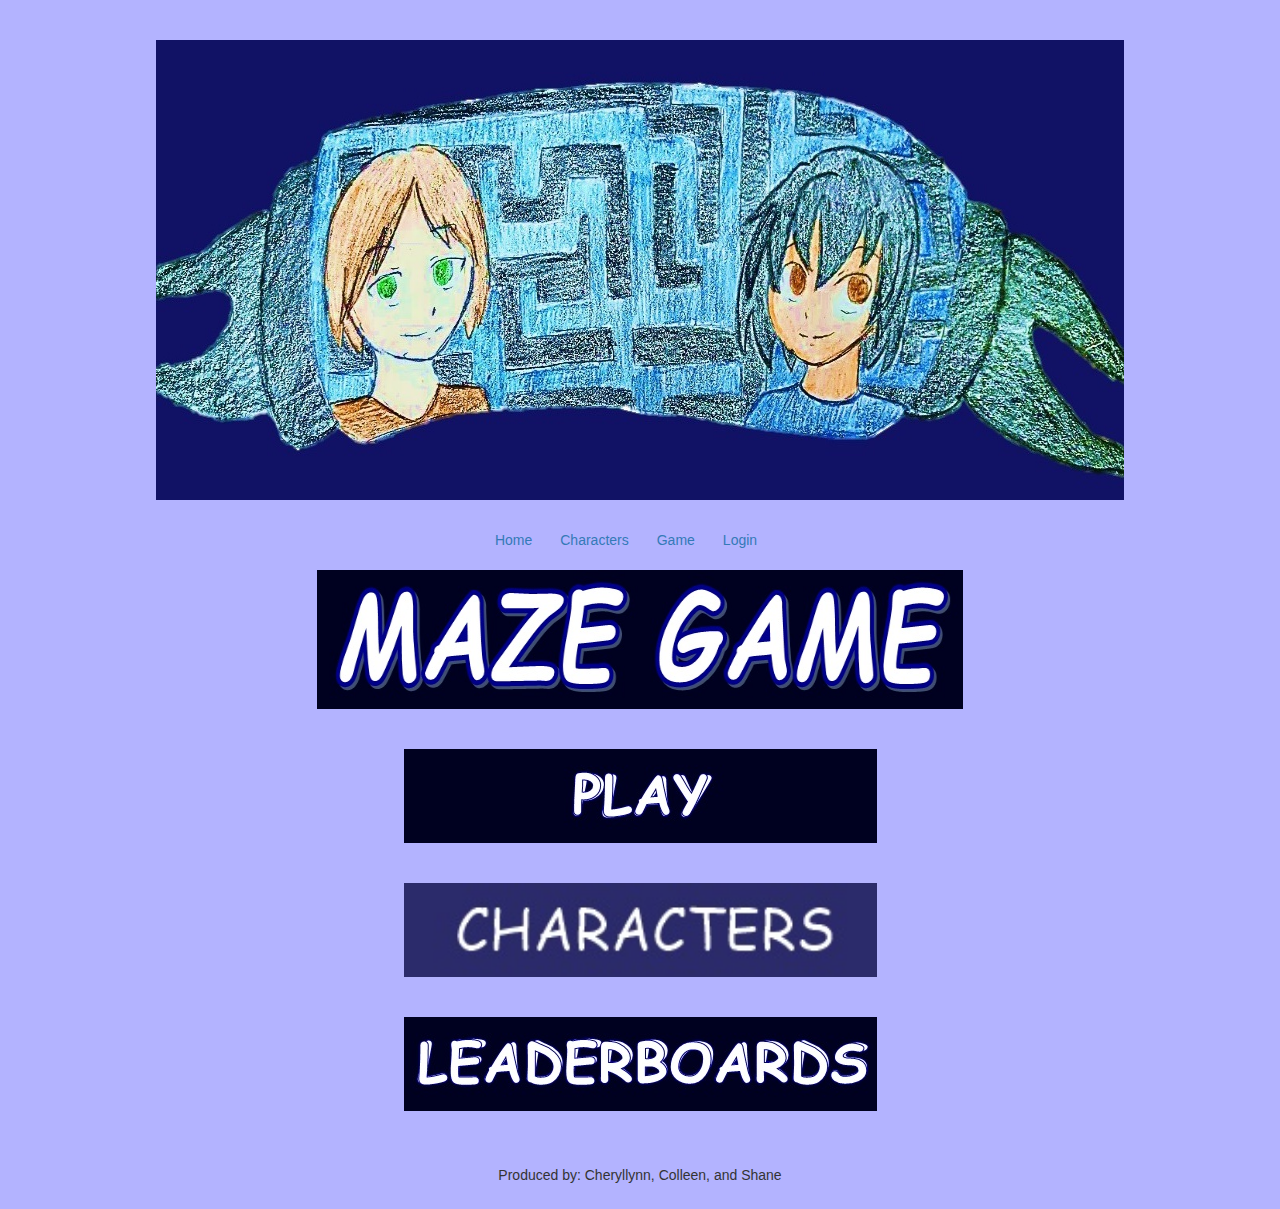
<file: finalv0/index.html>
<!DOCTYPE html>
<html lang="en"><!-- InstanceBegin template="/Templates/final-project.dwt" codeOutsideHTMLIsLocked="false" -->
<head>
  <meta charset="UTF-8">
  <meta http-equiv="X-UA-Compatible" content="IE=edge">
  <meta name="viewport" content="width=device-width, initial-scale=1">
  <!-- InstanceBeginEditable name="doctitle" -->
  <title>Untitled Document</title>
  <!-- InstanceEndEditable -->
  <!-- Bootstrap -->
  <link href="css/bootstrap.css" rel="stylesheet">
  <link href="css/final_styles.css" rel="stylesheet">
  <link href="my_styles.css" rel="stylesheet">

<!-- HTML5 shim and Respond.js for IE8 support of HTML5 elements and media queries -->
  <!-- WARNING: Respond.js doesn't work if you view the page via file:// -->
  <!--[if lt IE 9]>
		  <script src="https://oss.maxcdn.com/html5shiv/3.7.2/html5shiv.min.js"></script>
		  <script src="https://oss.maxcdn.com/respond/1.4.2/respond.min.js"></script>
		<![endif]-->
<!--The following script tag downloads a font from the Adobe Edge Web Fonts server for use within the web page. We recommend that you do not modify it.--><script>var __adobewebfontsappname__="dreamweaver"</script><script src="http://use.edgefonts.net/source-sans-pro:n2,n4:default;patua-one:n4:default.js" type="text/javascript"></script>
<!-- InstanceBeginEditable name="head" -->
<!-- InstanceEndEditable -->
</head>
  <body>
<div class="container">
<header class="row">
<div class="col-sm-12">
  <h1><img src="images/bluelg.jpg" width="968" height="460" alt=""/><span class="logowhite"></span></h1>
</div>
</header>
<nav class="row">
<div id="links"><span class="navlink"><a href="index.html">Home</a></span><span class="navlink"><a href="characters.html">Characters</a></span><span class="navlink"><a href="game.php">Game</a></span><span
class="navlink"><a href="login.php">Login</a></span>
</div>
</nav>
<article class="row">
  <section class="col-sm-20"><!-- InstanceBeginEditable name="Main Page Content" -->
	  <center><h2><img src="images/wmaze.jpg" width="646" height="139" alt=""/></h2></center>
<p>&nbsp;</p>
	  <center><p><img onclick="window.location='./game.php'" src="images/play.jpg" width="473" height="94" alt=""/></p></center>
<p>&nbsp;</p>
	  <center><p><img onclick="window.location='./characters.html'" src="images/chars.jpg" width="473" height="94" alt=""/></p></center>
<p>&nbsp;</p>
	  <center><p><img src="images/ldrbrds.jpg" width="473" height="94" alt=""/></p></center>
<p>&nbsp;</p>
	  
<!-- InstanceEndEditable --></section>
</article>

    
<footer class="row">
<div class="col-sm-12">
  <p>Produced by: Cheryllynn, Colleen, and Shane</p>
</div>
</footer>
</div>

	<!-- jQuery (necessary for Bootstrap's JavaScript plugins) --> 
	<script src="js/jquery-1.11.3.min.js"></script>

	<!-- Include all compiled plugins (below), or include individual files as needed --> 
	<script src="js/bootstrap.js"></script>
  </body>
<!-- InstanceEnd --></html>
</file>
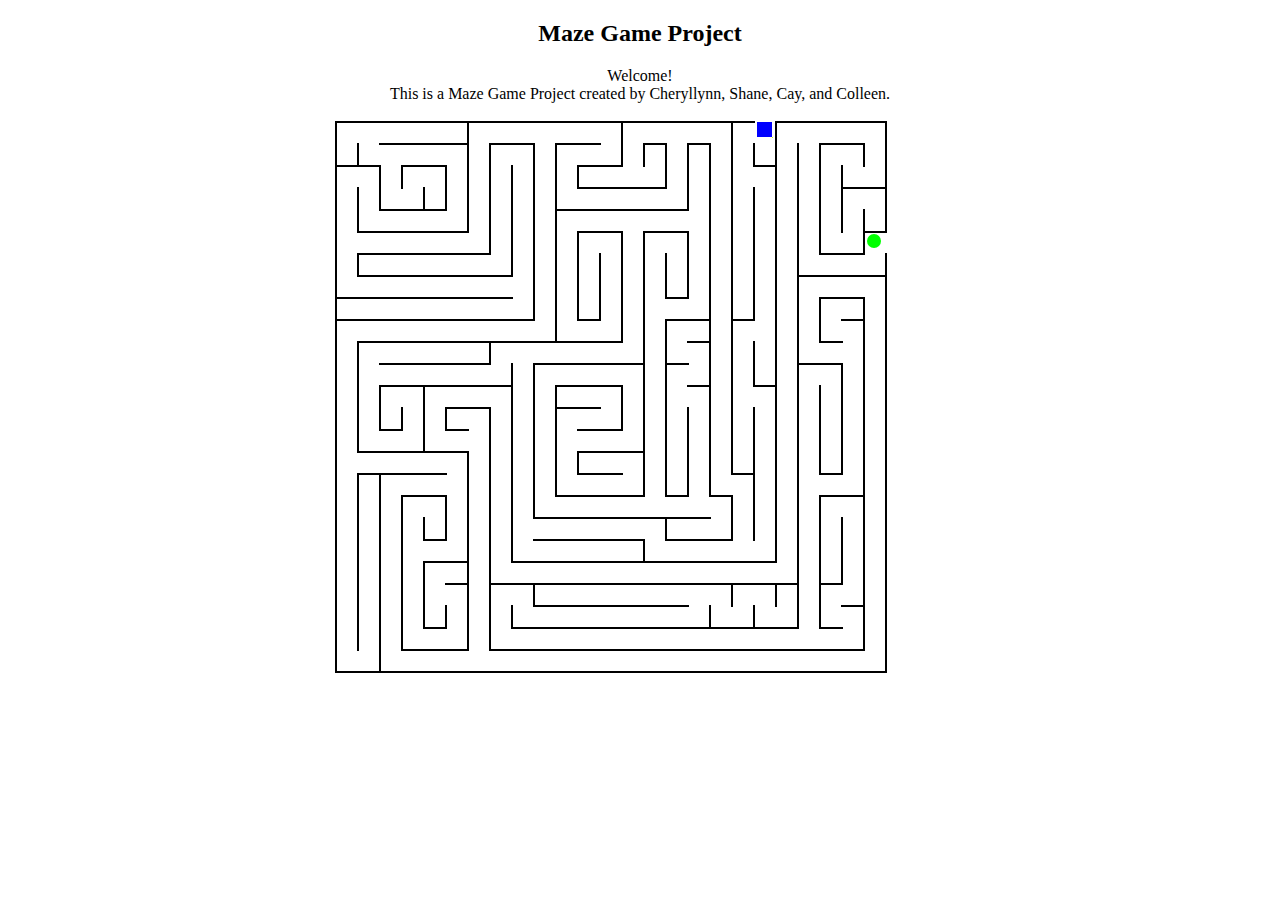
<file: Cheryllynn/HTML5-Maze/index.html>
<!DOCTYPE html>
<html>
<head>
<center>
    <title>Maze Game Project</title>
</head>
<body>
    <h2>Maze Game Project</h2>
	<p>
        Welcome!<br />        
        This is a Maze Game Project created by Cheryllynn, Shane, Cay, and Colleen</a>.
    </p>
	<canvas width="616" height="556" id="mazecanvas"></canvas></center>
    <script>
	

        // 425 (X), 3 (Y) RECTANGLE
        // 542 (center X), 122 (center Y) CIRCLE
        var canvas = document.getElementById("mazecanvas");
        var context = canvas.getContext("2d");
        var currRectX = 425;
        var currRectY = 3;
        var mazeWidth = 556;
        var mazeHeight = 556;
        var intervalVar;
        function drawMazeAndRectangle(rectX, rectY) {
            makeWhite(0, 0, canvas.width, canvas.height);
            var mazeImg = new Image();
            mazeImg.onload = function () {
                context.drawImage(mazeImg, 0, 0);
                drawRectangle(rectX, rectY, "#0000FF");
                context.beginPath();
                context.arc(542, 122, 7, 0, 2 * Math.PI, false);
                context.closePath();
                context.fillStyle = '#00FF00';
                context.fill();
            };
			
            mazeImg.src = "maze.gif";
        }
        function drawRectangle(x, y, style) {
            makeWhite(currRectX, currRectY, 15, 15);
            currRectX = x;
            currRectY = y;
            context.beginPath();
            context.rect(x, y, 15, 15);
            context.closePath();
            context.fillStyle = style;
            context.fill();
        }
        function moveRect(e) {
            var newX;
            var newY;
            var movingAllowed;
            e = e || window.event;
            switch (e.keyCode) {
                case 38:   // arrow up key
                case 87: // W key
                    newX = currRectX;
                    newY = currRectY - 3;
                    break;
                case 37: // arrow left key
                case 65: // A key
                    newX = currRectX - 3;
                    newY = currRectY;
                    break;
                case 40: // arrow down key
                case 83: // S key
                    newX = currRectX;
                    newY = currRectY + 3;
                    break;
                case 39: // arrow right key
                case 68: // D key
                    newX = currRectX + 3;
                    newY = currRectY;
                    break;
                default: return;
            }
            movingAllowed = canMoveTo(newX, newY);
            if (movingAllowed === 1) {      // 1 means 'the rectangle can move'
                drawRectangle(newX, newY, "#0000FF");
                currRectX = newX;
                currRectY = newY;
            }
            else if (movingAllowed === 2) { // 2 means 'the rectangle reached the end point'
                clearInterval(intervalVar);
                makeWhite(0, 0, canvas.width, canvas.height);
                context.font = "40px Arial";
                context.fillStyle = "blue";
                context.textAlign = "center";
                context.textBaseline = "middle";
                context.fillText("Congratulations!", canvas.width / 2, canvas.height / 2);
                window.removeEventListener("keydown", moveRect, true);
            }
        }
        function canMoveTo(destX, destY) {
            var imgData = context.getImageData(destX, destY, 15, 15);
            var data = imgData.data;
            var canMove = 1; // 1 means: the rectangle can move
            if (destX >= 0 && destX <= mazeWidth - 15 && destY >= 0 && destY <= mazeHeight - 15) {
                for (var i = 0; i < 4 * 15 * 15; i += 4) {
                    if (data[i] === 0 && data[i + 1] === 0 && data[i + 2] === 0) { // black
                        canMove = 0; // 0 means: the rectangle can't move
                        break;
                    }
                    else if (data[i] === 0 && data[i + 1] === 255 && data[i + 2] === 0) { // #00FF00
                        canMove = 2; // 2 means: the end point is reached
                        break;
                    }
                }
            }
            else {
                canMove = 0;
            }
            return canMove;
        }
        function createTimer(seconds) {
            intervalVar = setInterval(function () {
                makeWhite(mazeWidth, 0, canvas.width - mazeWidth, canvas.height);
                if (seconds === 0) {
                    clearInterval(intervalVar);
                    window.removeEventListener("keydown", moveRect, true);
                    makeWhite(0, 0, canvas.width, canvas.height);
                    context.font = "40px Arial";
                    context.fillStyle = "red";
                    context.textAlign = "center";
                    context.textBaseline = "middle";
                    context.fillText("Time's up!", canvas.width / 2, canvas.height / 2);
                    return;
                }
                context.font = "20px Arial";
                if (seconds <= 10 && seconds > 5) {
                    context.fillStyle = "orangered";
                }
                else if (seconds <= 5) {
                    context.fillStyle = "red";
                }
                else {
                    context.fillStyle = "green";
                }
                context.textAlign = "center";
                context.textBaseline = "middle";
                var minutes = Math.floor(seconds / 60);
                var secondsToShow = (seconds - minutes * 60).toString();
                if (secondsToShow.length === 1) {
                    secondsToShow = "0" + secondsToShow; // if the number of seconds is '5' for example, make sure that it is shown as '05'
                }
                context.fillText(minutes.toString() + ":" + secondsToShow, mazeWidth + 30, canvas.height / 2);
                seconds--;
            }, 1000);
        }
        function makeWhite(x, y, w, h) {
            context.beginPath();
            context.rect(x, y, w, h);
            context.closePath();
            context.fillStyle = "white";
            context.fill();
        }
        drawMazeAndRectangle(425, 3);
        window.addEventListener("keydown", moveRect, true);
        createTimer(120); // 2 minutes
    </script>
</body>
</html>
</file>
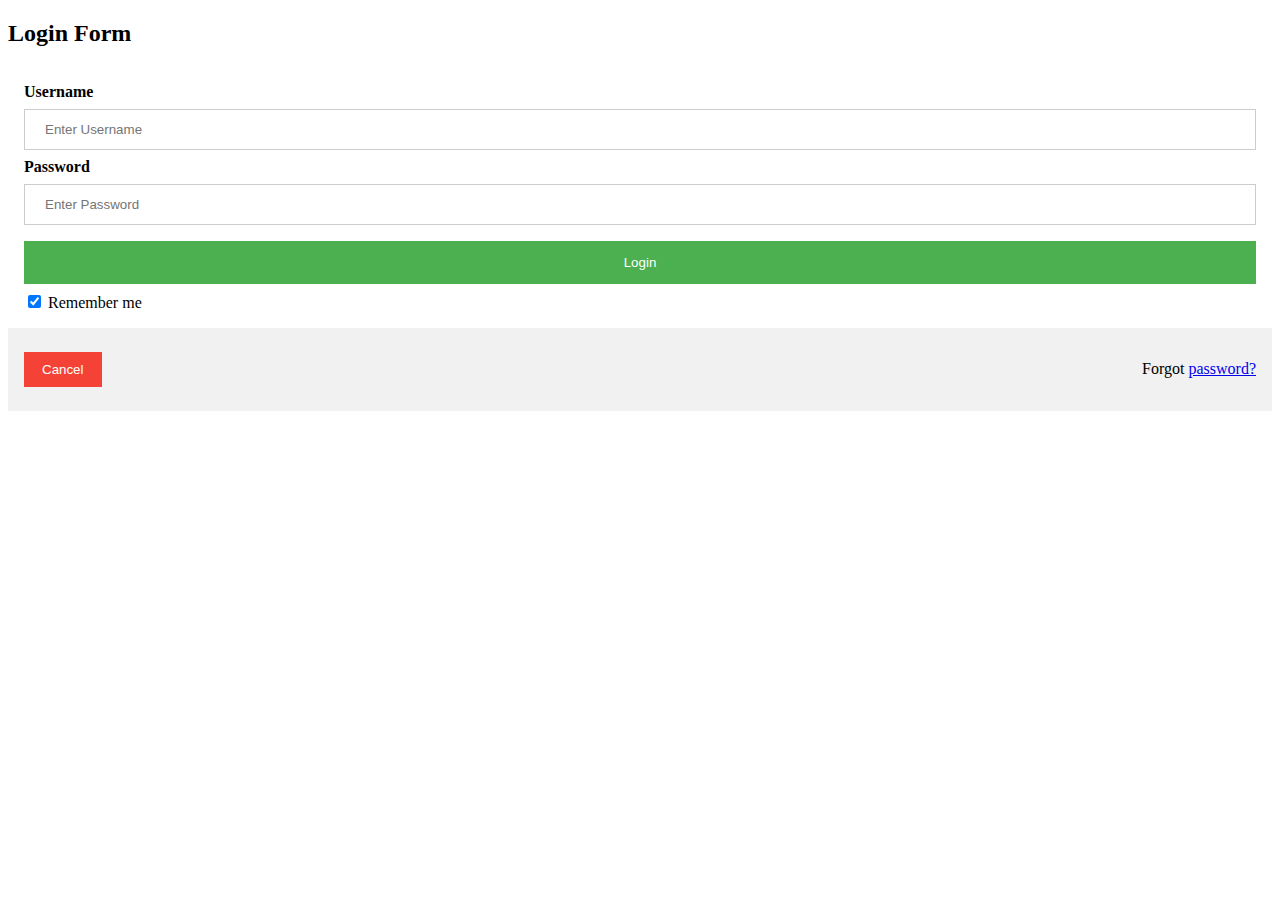
<file: login_maze.html>
<!DOCTYPE html>
<html>
<style>
form {
    border: 3px solid #f1f1f1;
}

input[type=text], input[type=password] {
    width: 100%;
    padding: 12px 20px;
    margin: 8px 0;
    display: inline-block;
    border: 1px solid #ccc;
    box-sizing: border-box;
}

button {
    background-color: #4CAF50;
    color: white;
    padding: 14px 20px;
    margin: 8px 0;
    border: none;
    cursor: pointer;
    width: 100%;
}

button:hover {
    opacity: 0.8;
}

.cancelbtn {
    width: auto;
    padding: 10px 18px;
    background-color: #f44336;
}

.imgcontainer {
    text-align: center;
    margin: 24px 0 12px 0;
}

img.avatar {
    width: 40%;
    border-radius: 50%;
}

.container {
    padding: 16px;
}

span.psw {
    float: right;
    padding-top: 16px;
}

/* Change styles for span and cancel button on extra small screens */
@media screen and (max-width: 300px) {
    span.psw {
       display: block;
       float: none;
    }
    .cancelbtn {
       width: 100%;
    }
}
</style>
<body>

<h2>Login Form</h2>

  <div class="container">
    <label><b>Username</b></label>
    <input type="text" placeholder="Enter Username" name="uname" required>

    <label><b>Password</b></label>
    <input type="password" placeholder="Enter Password" name="psw" required>

    <button type="submit">Login</button>
    <input type="checkbox" checked="checked"> Remember me
  </div>

  <div class="container" style="background-color:#f1f1f1">
    <button type="button" class="cancelbtn">Cancel</button>
    <span class="psw">Forgot <a href="#">password?</a></span>
  </div>
</form>
<script>
    function validate() {
    var username = document.getElementById("uname").value;
    var password = document.getElementById("psw").value;
    if ( password==^(?=.*\d)(?=.*[a-z])(?=.*[A-Z]).{4,10}$ &&
    username====^(?=.*\d)(?=.*[a-z])(?=.*[A-Z]).{4,10}$){
    echo("You have logged in successfully.");
    window.location = "________________"; // Redirecting to next page
    } else {
    echo("Invalid username or password.");
    }
    }
</script>
</body>
</html>
</file>
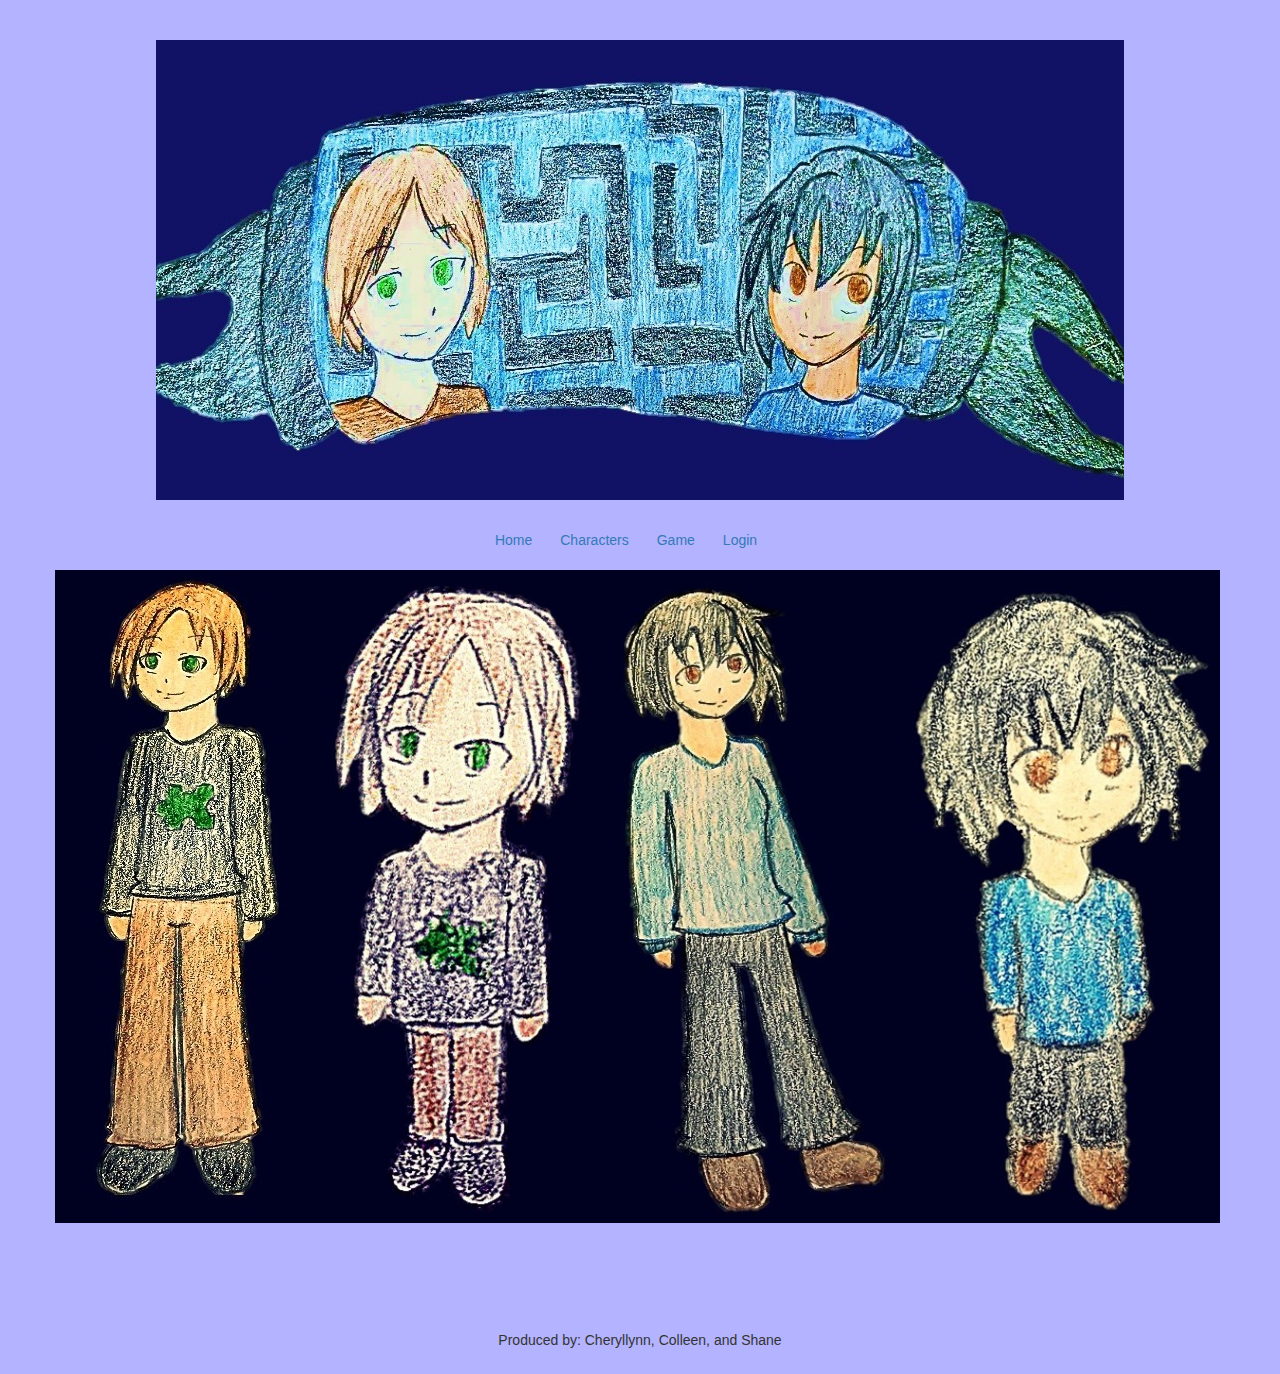
<file: finalv0/characters.html>
<!DOCTYPE html>
<html lang="en"><!-- InstanceBegin template="/Templates/final-project.dwt" codeOutsideHTMLIsLocked="false" -->
<head>
  <meta charset="UTF-8">
  <meta http-equiv="X-UA-Compatible" content="IE=edge">
  <meta name="viewport" content="width=device-width, initial-scale=1">
  <!-- InstanceBeginEditable name="doctitle" -->
  <title>Untitled Document</title>
  <!-- InstanceEndEditable -->
  <!-- Bootstrap -->
  <link href="css/bootstrap.css" rel="stylesheet">
  <link href="css/final_styles.css" rel="stylesheet">
  <link href="my_styles.css" rel="stylesheet">

<!-- HTML5 shim and Respond.js for IE8 support of HTML5 elements and media queries -->
  <!-- WARNING: Respond.js doesn't work if you view the page via file:// -->
  <!--[if lt IE 9]>
		  <script src="https://oss.maxcdn.com/html5shiv/3.7.2/html5shiv.min.js"></script>
		  <script src="https://oss.maxcdn.com/respond/1.4.2/respond.min.js"></script>
		<![endif]-->
<!--The following script tag downloads a font from the Adobe Edge Web Fonts server for use within the web page. We recommend that you do not modify it.--><script>var __adobewebfontsappname__="dreamweaver"</script><script src="http://use.edgefonts.net/source-sans-pro:n2,n4:default;patua-one:n4:default.js" type="text/javascript"></script>
<!-- InstanceBeginEditable name="head" -->
<!-- InstanceEndEditable -->
</head>
  <body>
<div class="container">
<header class="row">
<div class="col-sm-12">
  <h1><img src="images/bluelg.jpg" width="968" height="460" alt=""/><span class="logowhite"></span></h1>
</div>
</header>
<nav class="row">
<div id="links"><span class="navlink"><a href="index.html">Home</a></span><span class="navlink"><a href="characters.html">Characters</a></span><span class="navlink"><a href="game.php">Game</a></span><span
class="navlink"><a href="login.html">Login</a></span>
</div>
</nav>
<article class="row">
  <section class="col-sm-20"><!-- InstanceBeginEditable name="Main Page Content" -->
<h2><img src="images/b1.JPG" width="261" height="653" alt=""/><img src="images/s1.jpg" width="285" height="653" alt=""/><img src="images/b2.JPG" width="303" height="653" alt=""/><img src="images/s2.jpg" width="316" height="653" alt=""/></h2>
<h2>&nbsp;</h2>
<p>&nbsp;</p>
  <!-- InstanceEndEditable --></section>
</article>
<footer class="row">
<div class="col-sm-12">
  <p>Produced by: Cheryllynn, Colleen, and Shane</p>
</div>
</footer>
</div>

	<!-- jQuery (necessary for Bootstrap's JavaScript plugins) --> 
	<script src="js/jquery-1.11.3.min.js"></script>

	<!-- Include all compiled plugins (below), or include individual files as needed --> 
	<script src="js/bootstrap.js"></script>
  </body>
<!-- InstanceEnd --></html>
</file>
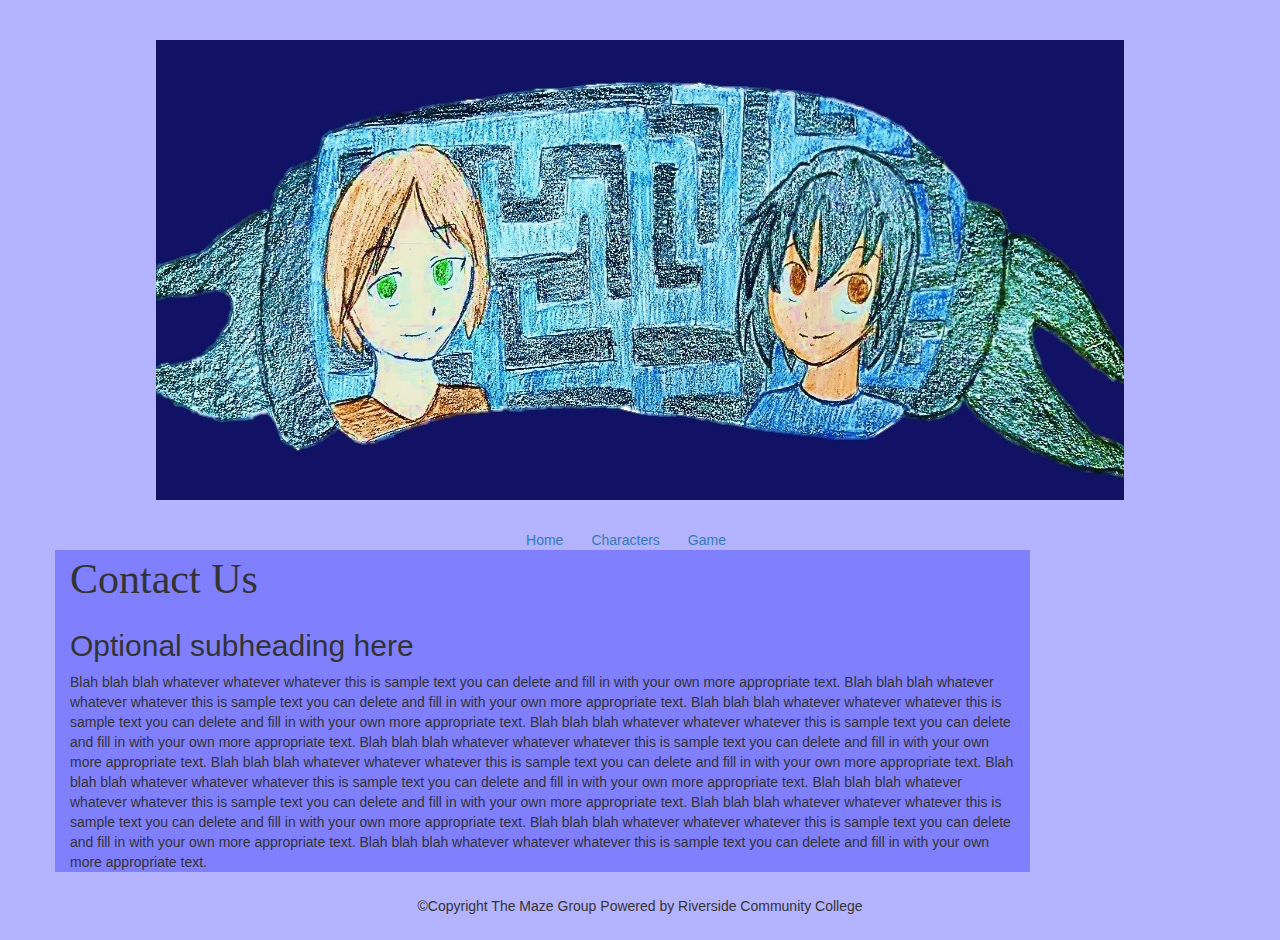
<file: finalv0/contact.html>
<!DOCTYPE html>
<html lang="en"><!-- InstanceBegin template="/Templates/final-project.dwt" codeOutsideHTMLIsLocked="false" -->
<head>
  <meta charset="UTF-8">
  <meta http-equiv="X-UA-Compatible" content="IE=edge">
  <meta name="viewport" content="width=device-width, initial-scale=1">
  <!-- InstanceBeginEditable name="doctitle" -->
  <title>Untitled Document</title>
  <!-- InstanceEndEditable -->
  <!-- Bootstrap -->
  <link href="css/bootstrap.css" rel="stylesheet">
  <link href="css/final_styles.css" rel="stylesheet">
  <link href="my_styles.css" rel="stylesheet">

<!-- HTML5 shim and Respond.js for IE8 support of HTML5 elements and media queries -->
  <!-- WARNING: Respond.js doesn't work if you view the page via file:// -->
  <!--[if lt IE 9]>
		  <script src="https://oss.maxcdn.com/html5shiv/3.7.2/html5shiv.min.js"></script>
		  <script src="https://oss.maxcdn.com/respond/1.4.2/respond.min.js"></script>
		<![endif]-->
<!--The following script tag downloads a font from the Adobe Edge Web Fonts server for use within the web page. We recommend that you do not modify it.--><script>var __adobewebfontsappname__="dreamweaver"</script><script src="http://use.edgefonts.net/source-sans-pro:n2,n4:default;patua-one:n4:default.js" type="text/javascript"></script>
<!-- InstanceBeginEditable name="head" -->
<!-- InstanceEndEditable -->
</head>
  <body>
<div class="container">
<header class="row">
<div class="col-sm-12">
  <h1><img src="images/bluelg.jpg" width="968" height="460" alt=""/><span class="logowhite"></span></h1>
</div>
</header>
<nav class="row">
<div id="links"><span class="navlink"><a href="index.html">Home</a></span><span class="navlink"><a href="characters.html">Characters</a></span><span class="navlink"><a href="game.php">Game</a></span>
</div>
</nav>
<article class="row">
  <section class="col-sm-10"><!-- InstanceBeginEditable name="Page Heading" -->
    <h1>Contact Us</h1>
<!-- InstanceEndEditable --><!-- InstanceBeginEditable name="Main Page Content" -->
<h2>Optional subheading here</h2>
<p>Blah blah blah whatever whatever whatever this is sample text you can delete and fill in with your own more appropriate text. Blah blah blah whatever whatever whatever this is sample text you can delete and fill in with your own more appropriate text. Blah blah blah whatever whatever whatever this is sample text you can delete and fill in with your own more appropriate text. Blah blah blah whatever whatever whatever this is sample text you can delete and fill in with your own more appropriate text. Blah blah blah whatever whatever whatever this is sample text you can delete and fill in with your own more appropriate text. Blah blah blah whatever whatever whatever this is sample text you can delete and fill in with your own more appropriate text. Blah blah blah whatever whatever whatever this is sample text you can delete and fill in with your own more appropriate text. Blah blah blah whatever whatever whatever this is sample text you can delete and fill in with your own more appropriate text. Blah blah blah whatever whatever whatever this is sample text you can delete and fill in with your own more appropriate text. Blah blah blah whatever whatever whatever this is sample text you can delete and fill in with your own more appropriate text. Blah blah blah whatever whatever whatever this is sample text you can delete and fill in with your own more appropriate text. </p>
<!-- InstanceEndEditable --></section>
</article>
<footer class="row">
<div class="col-sm-12">
  <p>&copy;Copyright The Maze Group Powered by Riverside Community College</p>
</div>
</footer>
</div>

	<!-- jQuery (necessary for Bootstrap's JavaScript plugins) --> 
	<script src="js/jquery-1.11.3.min.js"></script>

	<!-- Include all compiled plugins (below), or include individual files as needed --> 
	<script src="js/bootstrap.js"></script>
  </body>
<!-- InstanceEnd --></html>
</file>
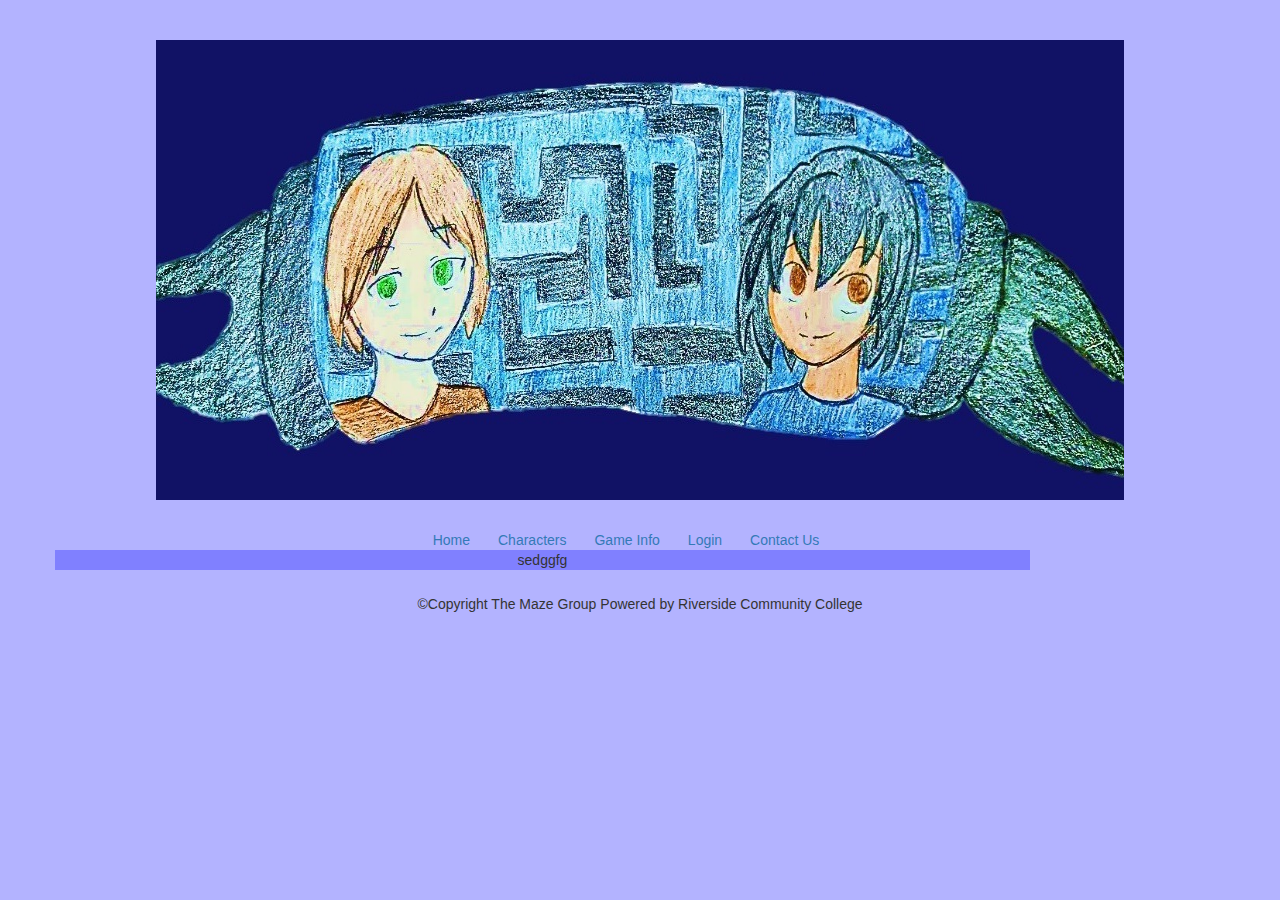
<file: finalv0/game.html>
<!DOCTYPE html>
<html lang="en"><!-- InstanceBegin template="/Templates/final-project.dwt" codeOutsideHTMLIsLocked="false" -->
<head>
  <meta charset="UTF-8">
  <meta http-equiv="X-UA-Compatible" content="IE=edge">
  <meta name="viewport" content="width=device-width, initial-scale=1">
  <!-- InstanceBeginEditable name="doctitle" -->
  <title>Untitled Document</title>
  <!-- InstanceEndEditable -->
  <!-- Bootstrap -->
  <link href="css/bootstrap.css" rel="stylesheet">
  <link href="css/final_styles.css" rel="stylesheet">
  <link href="my_styles.css" rel="stylesheet">

<!-- HTML5 shim and Respond.js for IE8 support of HTML5 elements and media queries -->
  <!-- WARNING: Respond.js doesn't work if you view the page via file:// -->
  <!--[if lt IE 9]>
		  <script src="https://oss.maxcdn.com/html5shiv/3.7.2/html5shiv.min.js"></script>
		  <script src="https://oss.maxcdn.com/respond/1.4.2/respond.min.js"></script>
		<![endif]-->
<!--The following script tag downloads a font from the Adobe Edge Web Fonts server for use within the web page. We recommend that you do not modify it.--><script>var __adobewebfontsappname__="dreamweaver"</script><script src="http://use.edgefonts.net/source-sans-pro:n2,n4:default;patua-one:n4:default.js" type="text/javascript"></script>
<!-- InstanceBeginEditable name="head" -->
<!-- InstanceEndEditable -->
</head>
  <body>
<div class="container">
<header class="row">
<div class="col-sm-12">
  <h1><img src="images/bluelg.jpg" width="968" height="460" alt=""/><span class="logowhite"></span></h1>
</div>
</header>
<nav class="row">
<div id="links"><span class="navlink"><a href="index.html">Home</a></span><span class="navlink"><a href="characters.html">Characters</a></span><span class="navlink"><a href="game.html">Game Info</a></span><span
class="navlink"><a href="login.html">Login</a></span><span 
class="navlink"><a href="contact.html">Contact Us</a></span>
</div>
</nav>
<article class="row">
  <section class="col-sm-10"><!-- InstanceBeginEditable name="Page Heading" -->
    <!-- InstanceEndEditable --><!-- InstanceBeginEditable name="Main Page Content" -->
	  <center><p>sedggfg</p></center>
<!-- InstanceEndEditable --></section>
</article>
<footer class="row">
<div class="col-sm-12">
  <p>&copy;Copyright The Maze Group Powered by Riverside Community College</p>
</div>
</footer>
</div>

	<!-- jQuery (necessary for Bootstrap's JavaScript plugins) --> 
	<script src="js/jquery-1.11.3.min.js"></script>

	<!-- Include all compiled plugins (below), or include individual files as needed --> 
	<script src="js/bootstrap.js"></script>
  </body>
<!-- InstanceEnd --></html>
</file>
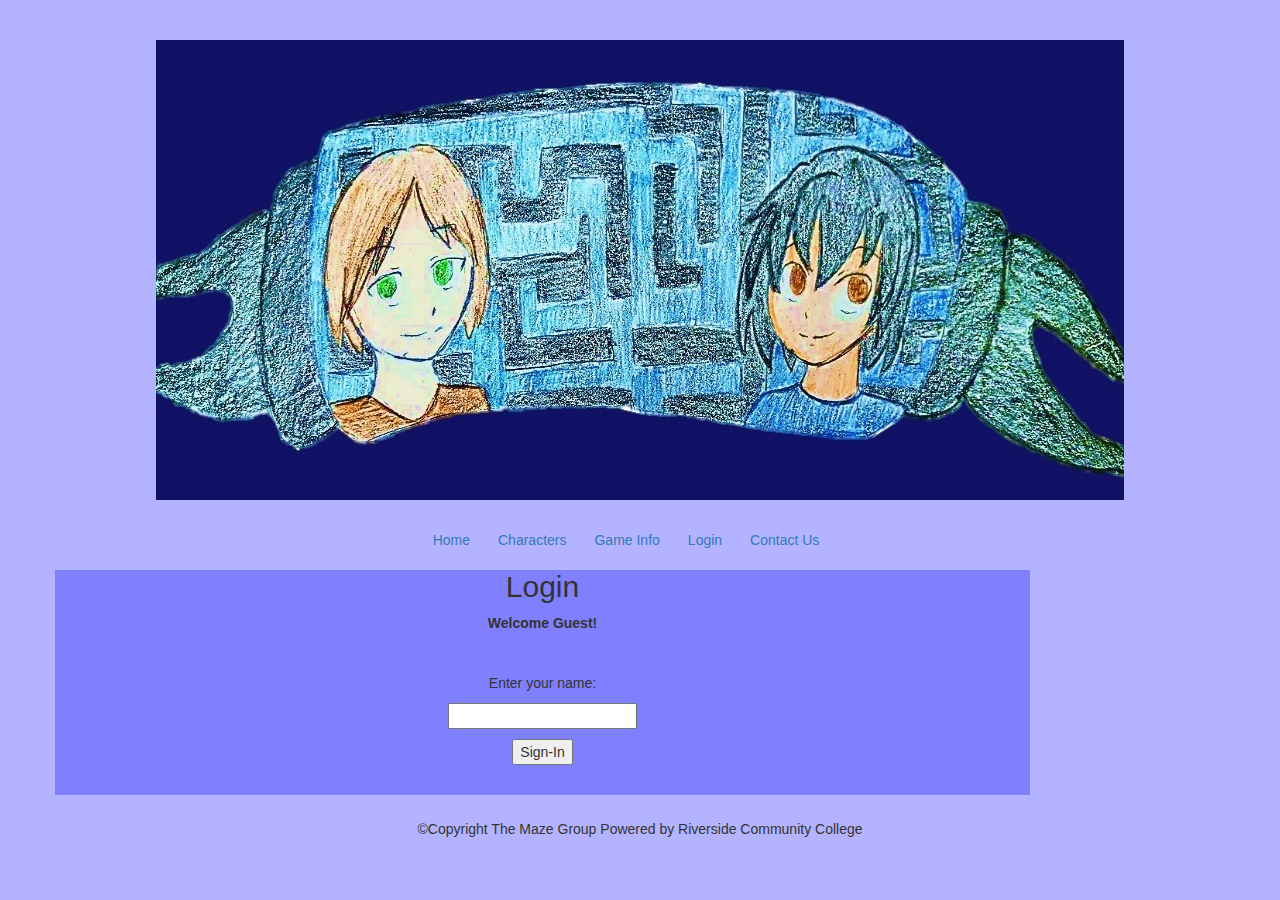
<file: finalv0/login.html>
<!DOCTYPE html>
<html lang="en"><!-- InstanceBegin template="/Templates/final-project.dwt" codeOutsideHTMLIsLocked="false" -->
<head>
  <meta charset="UTF-8">
  <meta http-equiv="X-UA-Compatible" content="IE=edge">
  <meta name="viewport" content="width=device-width, initial-scale=1">
  <!-- InstanceBeginEditable name="doctitle" -->
  <title>Untitled Document</title>
  <!-- InstanceEndEditable -->
  <!-- Bootstrap -->
  <link href="css/bootstrap.css" rel="stylesheet">
  <link href="css/final_styles.css" rel="stylesheet">
  <link href="my_styles.css" rel="stylesheet">

<!-- HTML5 shim and Respond.js for IE8 support of HTML5 elements and media queries -->
  <!-- WARNING: Respond.js doesn't work if you view the page via file:// -->
  <!--[if lt IE 9]>
		  <script src="https://oss.maxcdn.com/html5shiv/3.7.2/html5shiv.min.js"></script>
		  <script src="https://oss.maxcdn.com/respond/1.4.2/respond.min.js"></script>
		<![endif]-->
<!--The following script tag downloads a font from the Adobe Edge Web Fonts server for use within the web page. We recommend that you do not modify it.--><script>var __adobewebfontsappname__="dreamweaver"</script><script src="http://use.edgefonts.net/source-sans-pro:n2,n4:default;patua-one:n4:default.js" type="text/javascript"></script>
<!-- InstanceBeginEditable name="head" -->
<!-- InstanceEndEditable -->
</head>
  <body>
<div class="container">
<header class="row">
<div class="col-sm-12">
  <h1><img src="images/bluelg.jpg" width="968" height="460" alt=""/><span class="logowhite"></span></h1>
</div>
</header>
<nav class="row">
<div id="links"><span class="navlink"><a href="index.html">Home</a></span><span class="navlink"><a href="characters.html">Characters</a></span><span class="navlink"><a href="game.html">Game Info</a></span><span
class="navlink"><a href="login.html">Login</a></span><span 
class="navlink"><a href="contact.html">Contact Us</a></span>
</div>
</nav>
<article class="row">
  <section class="col-sm-10"><!-- InstanceBeginEditable name="Page Heading" --><!-- InstanceEndEditable --><!-- InstanceBeginEditable name="Main Page Content" -->
	  <center><h2>Login</h2></center>
<center><p><strong>Welcome <span id="divGuestArea">Guest</span>!</strong></p>
<form method="GET" action="LoginServlet.php">
  <div id="loginInput">
  <p>&nbsp;</p>
  <p>Enter your name:</p>
  <p>
    <input type="text" name="fName" size="20">
  </p>
  </div>
	<p><input type="button" value="Sign-In" id="signInButton" onclick="updateName()"/></p>
  
</form></center>
<p>&nbsp;</p>
<!-- InstanceEndEditable --></section>
</article>
<footer class="row">
<div class="col-sm-12">
  <p>&copy;Copyright The Maze Group Powered by Riverside Community College</p>
</div>
</footer>
</div>

	<!-- jQuery (necessary for Bootstrap's JavaScript plugins) --> 
	<script src="js/jquery-1.11.3.min.js"></script>

	<!-- Include all compiled plugins (below), or include individual files as needed --> 
	<script src="js/bootstrap.js"></script>
  </body>
<!-- InstanceEnd --></html>
</file>
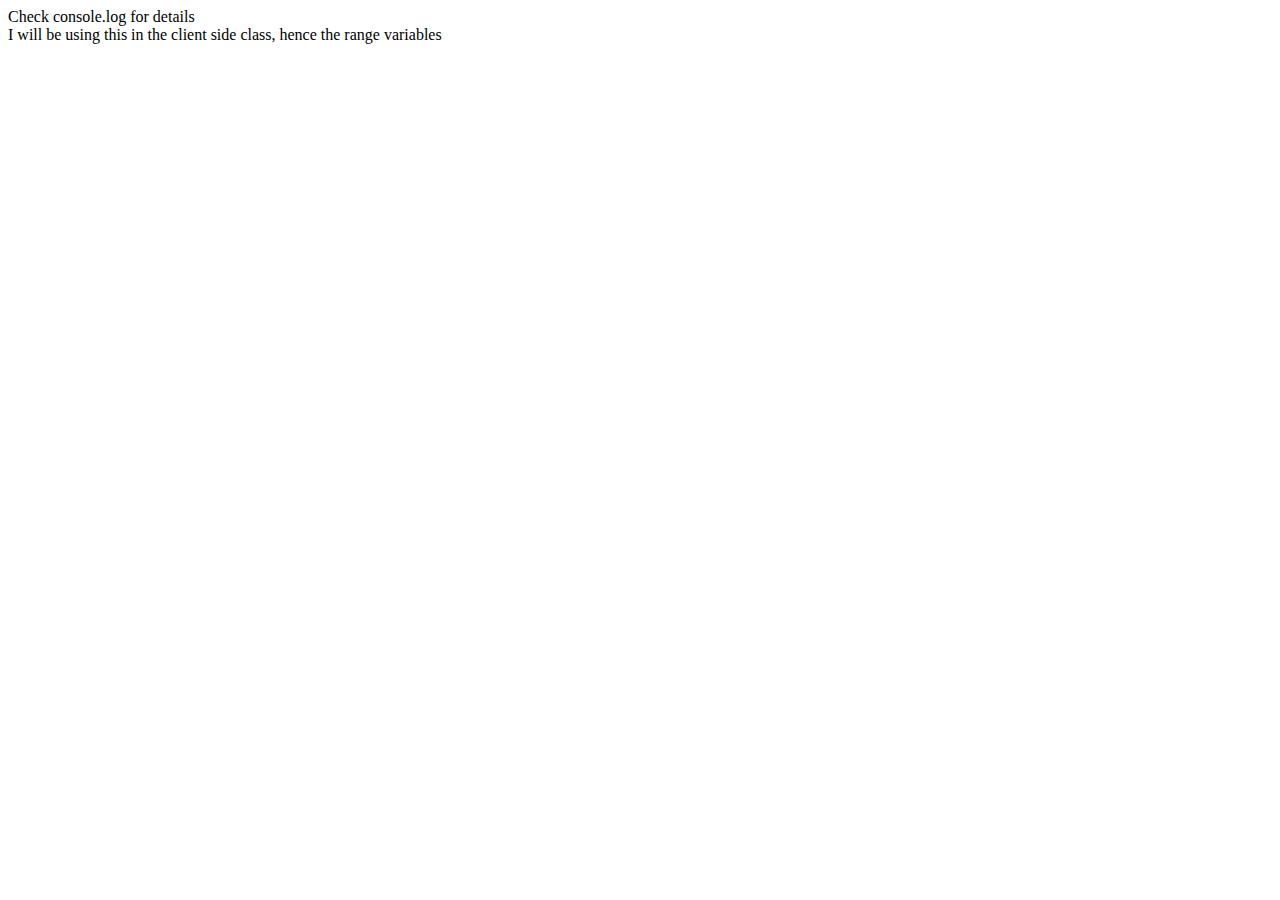
<file: Hazelquist_model/additional_files/temp_test.html>
<!DOCTYPE html>
<!--
To change this license header, choose License Headers in Project Properties.
To change this template file, choose Tools | Templates
and open the template in the editor.
-->
<html>
    <head>
        <title>TODO supply a title</title>
        <meta charset="UTF-8">
        <meta name="viewport" content="width=device-width, initial-scale=1.0">
        <script type="text/javascript" src="mod_view.js"></script>
    </head>
    <body>
        <div>Check console.log for details</div>
        <div>I will be using this in the client side class, hence the range variables</div>
        <script type="text/javascript">
            console.log('one'+modify_view(15,2,2));
            console.log('two'+modify_view(25,2,2));
            console.log('three'+modify_view(32,2,2));
            console.log('one'+modify_view(11,2,2));
        </script>
    </body>
</html>
</file>
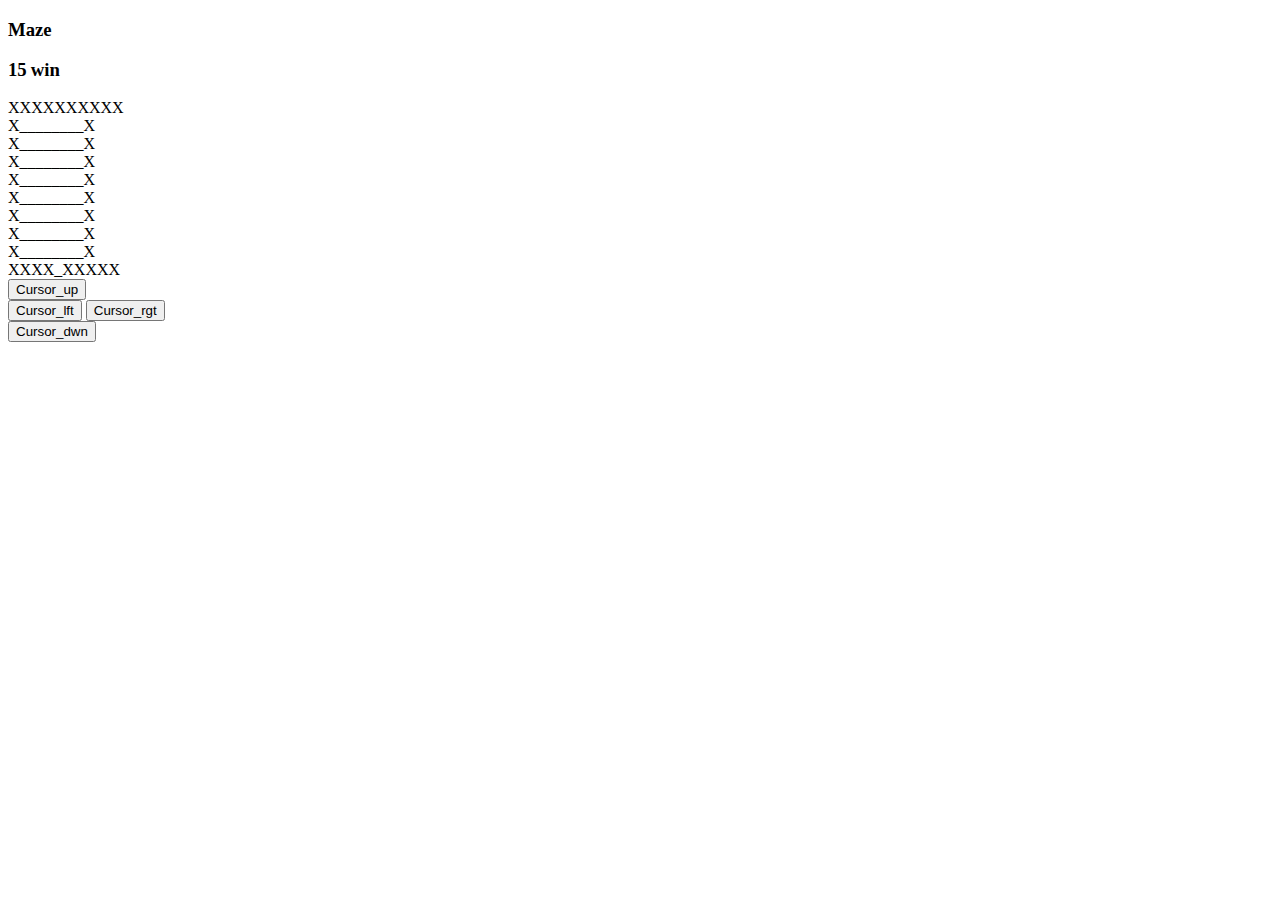
<file: Hazelquist_model/C_genV1/display_method.html>
<!DOCTYPE html>
<!--
To change this license header, choose License Headers in Project Properties.
To change this template file, choose Tools | Templates
and open the template in the editor.
-->
<html>
    <head>
        <title>Temp Grid</title>
        <meta charset="UTF-8">
        <meta name="viewport" content="width=device-width, initial-scale=1.0">
        <script type="text/javascript">
            var array="";
            var items=[88,21,65];
            var X_size=10;
            var Y_size=10;
            var Cursor=15;
            var win=95;
            //initial set
            for(i=0;i<X_size*Y_size;i++){
                if(i!==94&&(i<X_size||i>X_size*(Y_size-1))){
                    array+="X";//top bottom boarder
                }
                else if(i%(X_size)===0||i%(X_size)===X_size-1){
                    array+="X";//set left right
                }
                else{
                    array+="_";//halls
                }
            }
            
            function getvalue(pos){
                return array[pos];
            }
            function setvalue(pos,char){
                this.array[pos]=char;
            }
            function Curs_plus(move){
                if(move>-1&&move<(X_size*Y_size)-1&&array[move]==="_"){
                    setvalue(Cursor,"_");//blank spot
                    document.getElementById('grid_'+Cursor+'').innerHTML = "_";
                    Cursor=move;
                    setvalue(Cursor,"0");
                    document.getElementById('grid_'+Cursor+'').innerHTML = "0";
                    document.getElementById("pointed").innerHTML = Cursor;
                    //rprint();
                }
            }
            
            function isWin(pos){
                if(pos===win){
                    document.getElementById("win").innerHTML="YOU WON";
                }
                else{
                    Curs_plus(pos);
                }
            }
        </script>
    </head>
    <body>
        <div>
            <h3>Maze</h3>
            <h3 style="display:inline" id="pointed">cursor</h3>
            <h3 style="display:inline" id="win">win</h3>
        </div>
        <div id="grid">
            Error setting grid
        </div>
        <script type="text/javascript">
            print();
            function rprint(){
                for(var y=0;y<Y_size;y++){
                    for(var x=0;x<X_size;x++){
                        document.getElementById('grid_'+(x+y*X_size)+'').innerHTML = getvalue(y*X_size+x);
                    }
                }
                document.getElementById("pointed").innerHTML = Cursor;
            }
            function print(){var overwrite= "</br>";
                for(var y=0;y<Y_size;y++){
                    for(var x=0;x<X_size;x++){
                        overwrite+='<p style="display:inline" id="grid_'+(x+y*X_size)+'">'+getvalue(y*X_size+x)+'</p>';
                    }
                    overwrite+='</br>';
                }
                document.getElementById("grid").innerHTML = overwrite;
                document.getElementById("pointed").innerHTML = Cursor;
            }
        </script>
        <div id="next">
            <button type="button" id="press_up" onclick="isWin(Cursor-X_size)">Cursor_up </button></br>
            <button type="button" id="press_left" onclick="isWin(Cursor-1)">Cursor_lft</button>
            <button type="button" id="press_right" onclick="isWin(Cursor+1)">Cursor_rgt</button></br>
            <button type="button" id="press_down" onclick="isWin(Cursor+X_size)">Cursor_dwn</button>
        </div>
    </body>
</html>
</file>
<file: finalv0/css/final_styles.css>
body {
	font-family: source-sans-pro, "Trebuchet MS", Verdana, Arial, Helvetica, sans-serif;
	font-style: normal;
	font-weight: 400;
	font-size: 14px;
}

header.row h1 {
	color: #000000;
	font-family: Impact, Haettenschweiler, "Franklin Gothic Bold", "Arial Black", sans-serif;
	font-size: 350%;
	text-align: center;
	text-shadow: 0px 5px 5px rgba(0,0,0,0.40);
}

.logowhite {
	color: #FFFFFF;
}

header.row p {
	font-family: "Lucida Grande", "Lucida Sans Unicode", "Lucida Sans", "DejaVu Sans", Verdana, sans-serif;
	font-weight: bold;
	text-align: center;
	text-shadow: 0px 3px 5px rgba(0,0,0,0.50);
	letter-spacing: 0.5em;
	color: #FFFFFF;
}

header.row {
	padding: 20px 0px;
}

article.row aside {
	margin: 1em 0px;
	padding: 1em 0px;
	font-size: 95%;
}

.sidebar2, .sidebar1 {
	padding: 0px 10px;
}

.sidebar2 h2, .sidebar1 h2 {
	margin-top: 10px;
	padding: 0px 10px;
	margin-bottom: 5px;
	font-size: 130%;
	line-height: 1.4em;
}
.sidebar2 p {
	padding: 0px 10px;
	margin-bottom: 5px;
	line-height: 1.3em;
}


article.row section h1 {
	margin-top: 0px;
	margin-bottom: 15px;
	font-family: patua-one;
	font-style: normal;
	font-weight: 400;
	font-size: 300%;
	line-height: 1.4em;
}
.row #links .navlink {
	margin-right: 2em;
}
.container .row #links {
	text-align: center;
}

footer {
	padding: 1em 0px;
}
</file>
<file: finalv0/my_styles.css>
/* My own Final Project Styles 
This file is the only place where CSS style points will be given
*/

body {
	padding: inherit;
	background-color: #b3b3ff;
}footer {
	text-align: center;
}
.container .row .col-sm-15 {
	background-color: #8080FF;

}
.container .row {

}
.row .col-sm-10 {
	background-color: #8080FF;
	 background-position: center; 
}
</file>
